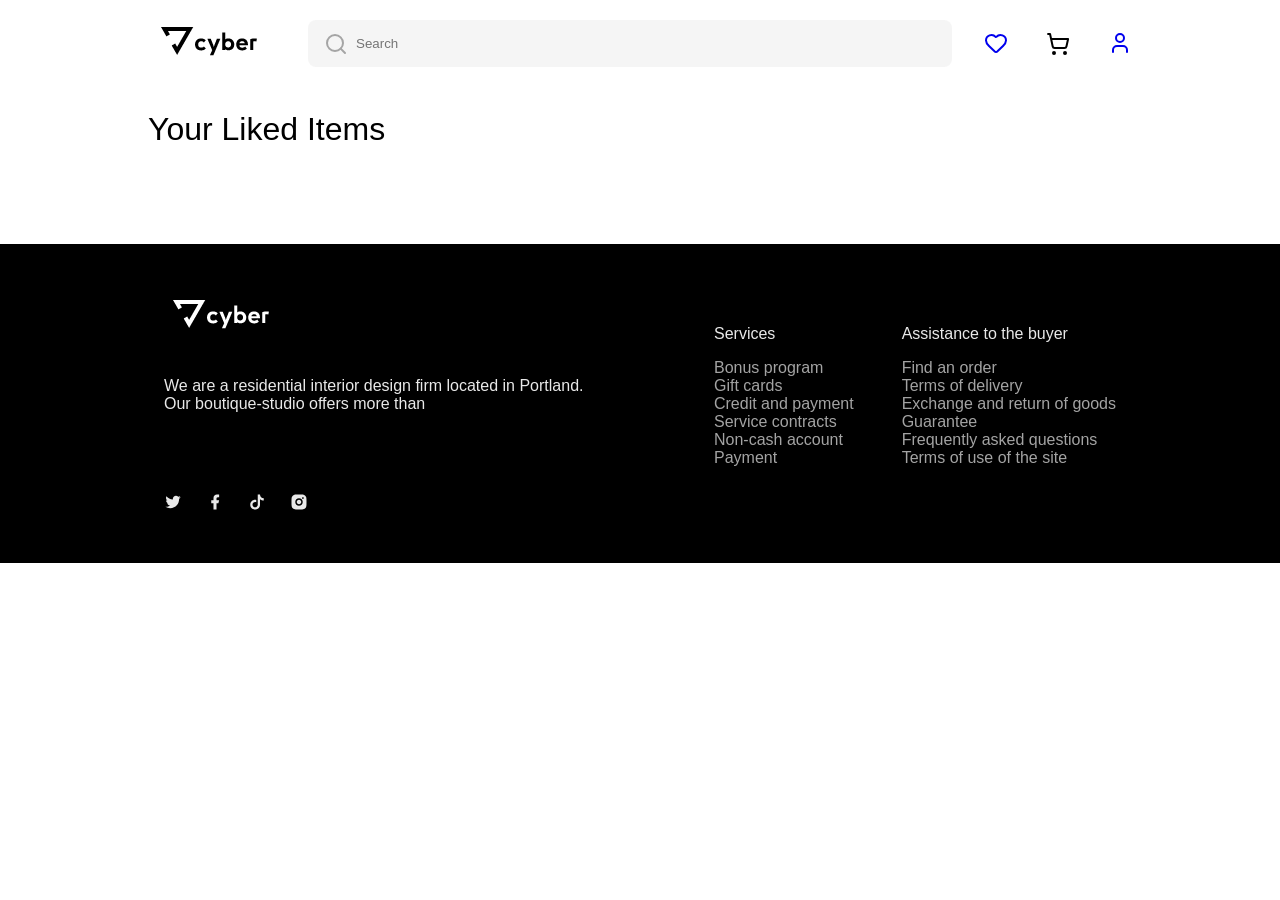
<file: likedItems.html>
<!DOCTYPE html>
<html lang="en">

<head>
    <meta charset="UTF-8">
    <meta name="viewport" content="width=device-width, initial-scale=1.0">
    <title>Liked Items</title>
    <link rel="stylesheet" href="cmark.css">
    <script src="jcm.js" defer></script>
</head>

<body>
    <div class="container">
        <div class="header">
            <div class="logo">
                <a href="index.html">
                    <img src="cyber.png" alt="logo" class="cyber">
                </a>

            </div>
            <div class="input">
                <svg class="search" xmlns="http://www.w3.org/2000/svg" width="24" height="24" viewBox="0 0 24 24"
                    fill="none" stroke="currentColor" stroke-width="2" stroke-linecap="round" stroke-linejoin="round"
                    class="lucide lucide-search-icon lucide-search">
                    <path d="m21 21-4.34-4.34" />
                    <circle cx="11" cy="11" r="8" />
                </svg>
                <input type="text" class="text" placeholder="Search">
            </div>

            <div class="icons">
                <a href="likedItems.html" class="cursor icons like-icon">
                    <svg xmlns="http://www.w3.org/2000/svg" width="24" height="24" viewBox="0 0 24 24" fill="none"
                        stroke="currentColor" stroke-width="2" stroke-linecap="round" stroke-linejoin="round"
                        class="lucide lucide-heart-icon lucide-heart">
                        <path
                            d="M2 9.5a5.5 5.5 0 0 1 9.591-3.676.56.56 0 0 0 .818 0A5.49 5.49 0 0 1 22 9.5c0 2.29-1.5 4-3 5.5l-5.492 5.313a2 2 0 0 1-3 .019L5 15c-1.5-1.5-3-3.2-3-5.5" />
                    </svg>
                </a>

                <button command="show-modal" commandfor="checkoutDialog" class="cursor icons cart-icon">

                    <svg xmlns="http://www.w3.org/2000/svg" width="24" height="24" viewBox="0 0 24 24" fill="none"
                        stroke="currentColor" stroke-width="2" stroke-linecap="round" stroke-linejoin="round"
                        class="lucide lucide-shopping-cart-icon lucide-shopping-cart">
                        <circle cx="8" cy="21" r="1" />
                        <circle cx="19" cy="21" r="1" />
                        <path d="M2.05 2.05h2l2.66 12.42a2 2 0 0 0 2 1.58h9.78a2 2 0 0 0 1.95-1.57l1.65-7.43H5.12" />
                    </svg>
                </button>
                <a href="mrAdmin.html" class="cursor icons">
                    <svg xmlns="http://www.w3.org/2000/svg" width="24" height="24" viewBox="0 0 24 24" fill="none"
                        stroke="currentColor" stroke-width="2" stroke-linecap="round" stroke-linejoin="round"
                        class="lucide lucide-user-icon lucide-user">
                        <path d="M19 21v-2a4 4 0 0 0-4-4H9a4 4 0 0 0-4 4v2" />
                        <circle cx="12" cy="7" r="4" />
                    </svg>
                </a>

            </div>
        </div>

        <div class="body">
            <p class="title">Your Liked Items</p>

            <div class="likedItemsContanier">
                <div class="likedItemsProducts">

                </div>
            </div>
            <!-- <div class="dialogProducts">
                <div class="dialogProduct">
                    <img src="https://i.postimg.cc/MK6ddsyK/Iphone-14-pro-1-(3).png" alt="Iphone-14-pro-1" class="cartImage">
                    <div class="productsData">
                        <p class="productName">Apple iphone 14 Pro Max</p>
                        <p class="productGbColor">128GB Deep Purple</p>
                        <p class="serialNumber">#25139526913984</p>
                        <div class="productButtons">
                            <button class="decrease cursor">-</button>
                            <input type="text" value="1" class="productsInput cursor">
                            <button class="increase cursor">+</button>
                            <button class="deleteButton cursor">
                                <svg xmlns="http://www.w3.org/2000/svg" viewBox="0 0 24 24" width="16" height="16"
                                    fill="currentColor">
                                    <path
                                        d="M10.5859 12L2.79297 4.20706L4.20718 2.79285L12.0001 10.5857L19.793 2.79285L21.2072 4.20706L13.4143 12L21.2072 19.7928L19.793 21.2071L12.0001 13.4142L4.20718 21.2071L2.79297 19.7928L10.5859 12Z">
                                    </path>
                                </svg>
                            </button>
                            <p class="productPrice">$1499</p>
                        </div>
                    </div>
                </div> 
            </div> -->
        </div>
    </div>
    
    <div class="footer">
        <div class="container miniC">
            <div class="cyberF">
                <div class="cyberB ">
                    <img src="Screenshot 2026-06-09 114223.png" alt="" class="logo">
                </div>
                <div class="mainData">
                    <p class="data">We are a residential interior design firm located in Portland.</p>
                    <p class="data2"> Our boutique-studio offers more than</p>
                </div>
                <div class="apps">
                    <a href="#">
                        <svg xmlns="http://www.w3.org/2000/svg" width="18" height="18" viewBox="0 0 24 24"
                            fill="currentColor">
                            <path
                                d="M22.2125 5.65605C21.4491 5.99375 20.6395 6.21555 19.8106 6.31411C20.6839 5.79132 21.3374 4.9689 21.6493 4.00005C20.8287 4.48761 19.9305 4.83077 18.9938 5.01461C18.2031 4.17106 17.098 3.69303 15.9418 3.69434C13.6326 3.69434 11.7597 5.56661 11.7597 7.87683C11.7597 8.20458 11.7973 8.52242 11.8676 8.82909C8.39047 8.65404 5.31007 6.99005 3.24678 4.45941C2.87529 5.09767 2.68005 5.82318 2.68104 6.56167C2.68104 8.01259 3.4196 9.29324 4.54149 10.043C3.87737 10.022 3.22788 9.84264 2.64718 9.51973C2.64654 9.5373 2.64654 9.55487 2.64654 9.57148C2.64654 11.5984 4.08819 13.2892 6.00199 13.6731C5.6428 13.7703 5.27232 13.8194 4.90022 13.8191C4.62997 13.8191 4.36771 13.7942 4.11279 13.7453C4.64531 15.4065 6.18886 16.6159 8.0196 16.6491C6.53813 17.8118 4.70869 18.4426 2.82543 18.4399C2.49212 18.4402 2.15909 18.4205 1.82812 18.3811C3.74004 19.6102 5.96552 20.2625 8.23842 20.2601C15.9316 20.2601 20.138 13.8875 20.138 8.36111C20.138 8.1803 20.1336 7.99886 20.1256 7.81997C20.9443 7.22845 21.651 6.49567 22.2125 5.65605Z">
                            </path>
                        </svg>
                    </a>
                    <a href="#">
                        <svg xmlns="http://www.w3.org/2000/svg" width="18" height="18" viewBox="0 0 24 24"
                            fill="currentColor">
                            <path
                                d="M14 13.5H16.5L17.5 9.5H14V7.5C14 6.47062 14 5.5 16 5.5H17.5V2.1401C17.1743 2.09685 15.943 2 14.6429 2C11.9284 2 10 3.65686 10 6.69971V9.5H7V13.5H10V22H14V13.5Z">
                            </path>
                        </svg>
                    </a>
                    <a href="#">
                        <svg xmlns="http://www.w3.org/2000/svg" width="18" height="18" viewBox="0 0 24 24"
                            fill="currentColor">
                            <path
                                d="M16 8.24537V15.5C16 19.0899 13.0899 22 9.5 22C5.91015 22 3 19.0899 3 15.5C3 11.9101 5.91015 9 9.5 9C10.0163 9 10.5185 9.06019 11 9.17393V12.3368C10.5454 12.1208 10.0368 12 9.5 12C7.567 12 6 13.567 6 15.5C6 17.433 7.567 19 9.5 19C11.433 19 13 17.433 13 15.5V2H16C16 4.76142 18.2386 7 21 7V10C19.1081 10 17.3696 9.34328 16 8.24537Z">
                            </path>
                        </svg>
                    </a>
                    <a href="#">

                        <svg xmlns="http://www.w3.org/2000/svg" width="18" height="18" viewBox="0 0 24 24"
                            fill="currentColor">
                            <path
                                d="M13.0281 2.00073C14.1535 2.00259 14.7238 2.00855 15.2166 2.02322L15.4107 2.02956C15.6349 2.03753 15.8561 2.04753 16.1228 2.06003C17.1869 2.1092 17.9128 2.27753 18.5503 2.52503C19.2094 2.7792 19.7661 3.12253 20.3219 3.67837C20.8769 4.2342 21.2203 4.79253 21.4753 5.45003C21.7219 6.0867 21.8903 6.81337 21.9403 7.87753C21.9522 8.1442 21.9618 8.3654 21.9697 8.58964L21.976 8.78373C21.9906 9.27647 21.9973 9.84686 21.9994 10.9723L22.0002 11.7179C22.0003 11.809 22.0003 11.903 22.0003 12L22.0002 12.2821L21.9996 13.0278C21.9977 14.1532 21.9918 14.7236 21.9771 15.2163L21.9707 15.4104C21.9628 15.6347 21.9528 15.8559 21.9403 16.1225C21.8911 17.1867 21.7219 17.9125 21.4753 18.55C21.2211 19.2092 20.8769 19.7659 20.3219 20.3217C19.7661 20.8767 19.2069 21.22 18.5503 21.475C17.9128 21.7217 17.1869 21.89 16.1228 21.94C15.8561 21.9519 15.6349 21.9616 15.4107 21.9694L15.2166 21.9757C14.7238 21.9904 14.1535 21.997 13.0281 21.9992L12.2824 22C12.1913 22 12.0973 22 12.0003 22L11.7182 22L10.9725 21.9993C9.8471 21.9975 9.27672 21.9915 8.78397 21.9768L8.58989 21.9705C8.36564 21.9625 8.14444 21.9525 7.87778 21.94C6.81361 21.8909 6.08861 21.7217 5.45028 21.475C4.79194 21.2209 4.23444 20.8767 3.67861 20.3217C3.12278 19.7659 2.78028 19.2067 2.52528 18.55C2.27778 17.9125 2.11028 17.1867 2.06028 16.1225C2.0484 15.8559 2.03871 15.6347 2.03086 15.4104L2.02457 15.2163C2.00994 14.7236 2.00327 14.1532 2.00111 13.0278L2.00098 10.9723C2.00284 9.84686 2.00879 9.27647 2.02346 8.78373L2.02981 8.58964C2.03778 8.3654 2.04778 8.1442 2.06028 7.87753C2.10944 6.81253 2.27778 6.08753 2.52528 5.45003C2.77944 4.7917 3.12278 4.2342 3.67861 3.67837C4.23444 3.12253 4.79278 2.78003 5.45028 2.52503C6.08778 2.27753 6.81278 2.11003 7.87778 2.06003C8.14444 2.04816 8.36564 2.03847 8.58989 2.03062L8.78397 2.02433C9.27672 2.00969 9.8471 2.00302 10.9725 2.00086L13.0281 2.00073ZM12.0003 7.00003C9.23738 7.00003 7.00028 9.23956 7.00028 12C7.00028 14.7629 9.23981 17 12.0003 17C14.7632 17 17.0003 14.7605 17.0003 12C17.0003 9.23713 14.7607 7.00003 12.0003 7.00003ZM12.0003 9.00003C13.6572 9.00003 15.0003 10.3427 15.0003 12C15.0003 13.6569 13.6576 15 12.0003 15C10.3434 15 9.00028 13.6574 9.00028 12C9.00028 10.3431 10.3429 9.00003 12.0003 9.00003ZM17.2503 5.50003C16.561 5.50003 16.0003 6.05994 16.0003 6.74918C16.0003 7.43843 16.5602 7.9992 17.2503 7.9992C17.9395 7.9992 18.5003 7.4393 18.5003 6.74918C18.5003 6.05994 17.9386 5.49917 17.2503 5.50003Z">
                            </path>
                        </svg>
                    </a>
                </div>
            </div>
            <div class="serviceAndAssis">

                <div class="service">
                    <p class="srve">Services</p>
                    <ul class="lists">
                        <li class="anc cursor">
                            <a href="#" class="anc">Bonus program</a>
                        </li>
                        <li class="anc cursor">
                            <a href="#" class="anc">Gift cards</a>
                        </li>
                        <li class="anc cursor">
                            <a href="#" class="anc">Credit and payment</a>
                        </li>
                        <li class="anc cursor">
                            <a href="#" class="anc">Service contracts</a>
                        </li>
                        <li class="anc cursor">
                            <a href="#" class="anc">Non-cash account</a>
                        </li>
                        <li class="anc cursor">
                            <a href="#" class="anc">Payment</a>
                        </li>
                    </ul>
                </div>


                <div class="assistance">
                    <p class="buyer">Assistance to the buyer</p>
                    <ul class="u">
                        <li class="anc cursor">
                            <a href="#" class="anc">Find an order</a>
                        </li>
                        <li class="anc cursor">
                            <a href="#" class="anc">Terms of delivery</a>
                        </li>
                        <li class="anc cursor">
                            <a href="#" class="anc">Exchange and return of goods</a>
                        </li>
                        <li class="anc cursor">
                            <a href="#" class="anc">Guarantee</a>
                        </li>
                        <li class="anc cursor">
                            <a href="#" class="anc">Frequently asked questions</a>
                        </li>
                        <li class="anc cursor">
                            <a href="#" class="anc">Terms of use of the site</a>
                        </li>
                    </ul>
                </div>
            </div>
        </div>
    </div>

    <dialog id="checkoutDialog">
        <div class="dialogContainer">
            <div class="dialogTitle">
                <p class="dialogTitle title">Shopping Cart</p>
            </div>
            <div class="dialogProducts">

            </div>
            <!--<div class="dialogProducts">
                <div class="dialogProduct">
                    <img src="https://i.postimg.cc/MK6ddsyK/Iphone-14-pro-1-(3).png" alt="Iphone-14-pro-1" class="cartImage">
                    <div class="productsData">
                        <p class="productName">Apple iphone 14 Pro Max</p>
                        <p class="productGbColor">128GB Deep Purple</p>
                        <p class="serialNumber">#25139526913984</p>
                        <div class="productButtons">
                            <button class="decrease cursor">-</button>
                            <input type="text" value="1" class="productsInput cursor">
                            <button class="increase cursor">+</button>
                            <button class="deleteButton cursor">
                                <svg xmlns="http://www.w3.org/2000/svg" viewBox="0 0 24 24" width="16" height="16"
                                    fill="currentColor">
                                    <path
                                        d="M10.5859 12L2.79297 4.20706L4.20718 2.79285L12.0001 10.5857L19.793 2.79285L21.2072 4.20706L13.4143 12L21.2072 19.7928L19.793 21.2071L12.0001 13.4142L4.20718 21.2071L2.79297 19.7928L10.5859 12Z">
                                    </path>
                                </svg>
                            </button>
                            <p class="productPrice">$1499</p>
                        </div>
                    </div>
                </div> 
            </div>-->
            <div class="dialogFooter">
                <div class="subtotalDialog">
                    <p class="subtotal">Subtotal</p>
                    <p class="subtotalPrice">$0</p>
                </div>
                <div class="estTaxDialog">
                    <p class="esTax">Estimated Tax</p>
                    <p class="esTaxPrice">$0</p>
                </div>
                <div class="estShippingAndHandlingDialog">
                    <p class="shippingAndHandling">Estimated Shipping And Handling</p>
                    <p class="shippingAndHandlingPrice">$29</p>
                </div>
                <div class="totalDialog">
                    <p class="total">Total</p>
                    <p class="totalPrice">$29</p>
                </div>
            </div>
            <div class="checkoutBtn">
                <button command="close" commandfor="checkoutDialog" class="checkout cursor">CheckOut</button>
            </div>
        </div>
    </dialog>

</body>

</html>
</file>
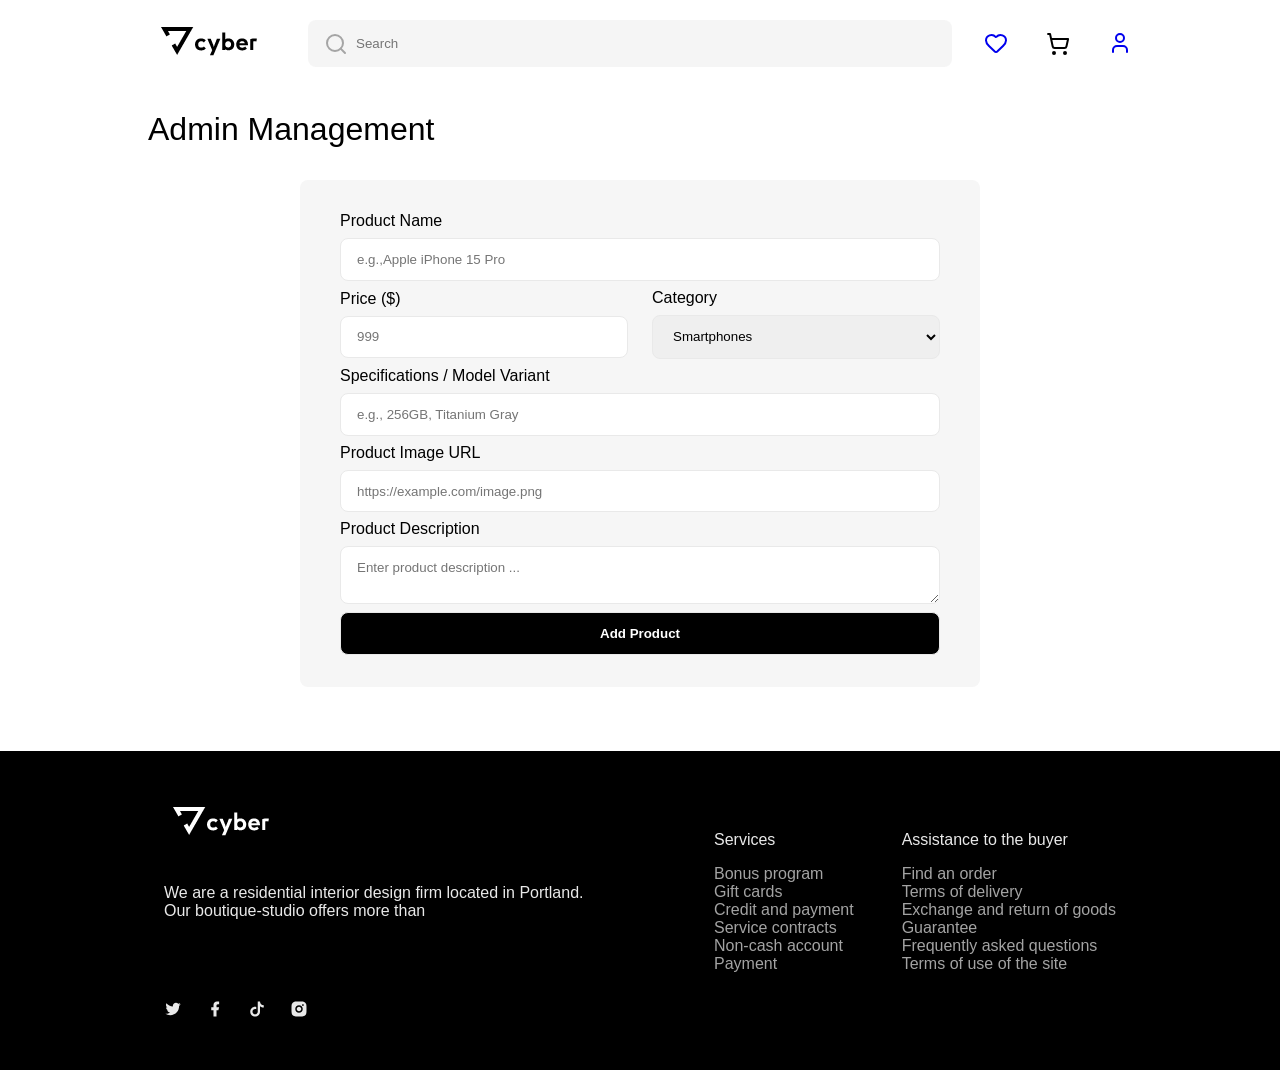
<file: mrAdmin.html>
<!DOCTYPE html>
<html lang="en">

<head>
    <meta charset="UTF-8">
    <meta name="viewport" content="width=device-width, initial-scale=1.0">
    <title>Admin Portal</title>
    <link rel="stylesheet" href="cmark.css">
    <script src="admin.js" defer></script>
</head>

<body>

    <div class="container">
        <div class="header">
            <div class="logo">
                <a href="index.html">
                    <img src="cyber.png" alt="logo" class="cyber">
                </a>

            </div>
            <div class="input">
                <svg class="search" xmlns="http://www.w3.org/2000/svg" width="24" height="24" viewBox="0 0 24 24"
                    fill="none" stroke="currentColor" stroke-width="2" stroke-linecap="round" stroke-linejoin="round"
                    class="lucide lucide-search-icon lucide-search">
                    <path d="m21 21-4.34-4.34" />
                    <circle cx="11" cy="11" r="8" />
                </svg>
                <input type="text" class="text" placeholder="Search">
            </div>

            <div class="icons">
                <a href="likedItems.html" class="cursor icons like-icon">
                    <svg xmlns="http://www.w3.org/2000/svg" width="24" height="24" viewBox="0 0 24 24" fill="none"
                        stroke="currentColor" stroke-width="2" stroke-linecap="round" stroke-linejoin="round"
                        class="lucide lucide-heart-icon lucide-heart">
                        <path
                            d="M2 9.5a5.5 5.5 0 0 1 9.591-3.676.56.56 0 0 0 .818 0A5.49 5.49 0 0 1 22 9.5c0 2.29-1.5 4-3 5.5l-5.492 5.313a2 2 0 0 1-3 .019L5 15c-1.5-1.5-3-3.2-3-5.5" />
                    </svg>
                </a>

                <button command="show-modal" commandfor="checkoutDialog" class="cursor icons cart-icon">

                    <svg xmlns="http://www.w3.org/2000/svg" width="24" height="24" viewBox="0 0 24 24" fill="none"
                        stroke="currentColor" stroke-width="2" stroke-linecap="round" stroke-linejoin="round"
                        class="lucide lucide-shopping-cart-icon lucide-shopping-cart">
                        <circle cx="8" cy="21" r="1" />
                        <circle cx="19" cy="21" r="1" />
                        <path d="M2.05 2.05h2l2.66 12.42a2 2 0 0 0 2 1.58h9.78a2 2 0 0 0 1.95-1.57l1.65-7.43H5.12" />
                    </svg>
                </button>
                <a href="mrAdmin.html" class="cursor icons">
                    <svg xmlns="http://www.w3.org/2000/svg" width="24" height="24" viewBox="0 0 24 24" fill="none"
                        stroke="currentColor" stroke-width="2" stroke-linecap="round" stroke-linejoin="round"
                        class="lucide lucide-user-icon lucide-user">
                        <path d="M19 21v-2a4 4 0 0 0-4-4H9a4 4 0 0 0-4 4v2" />
                        <circle cx="12" cy="7" r="4" />
                    </svg>
                </a>

            </div>
        </div>

        <div class="body">
            <div class="adminContanier">
                <div class="title">
                    <p class="title">Admin Management</p>
                </div>
                <div class="superFormContainer">
                    <div class="dataOfProduct">

                        <div class="productName">
                            <p class="productNewName">Product Name</p>
                            <input id="input-name" type="text" class="adminInputs adminPageInput adminNewProduct"
                                placeholder="e.g.,Apple iPhone 15 Pro">
                        </div>
                        <div class="newProductPriceAndCategory">
                            <div class="newProductPrice">
                                <p class="newPrice">Price ($)</p>
                                <input type="number" id="input-price" class="adminInputs adminPageInput productPrice"
                                    placeholder="999">
                            </div>
                            <div class="newProductCategory">
                                <p class="category">Category</p>
                                <select id="input-category" class="adminInputs adminPageInput newCategory">
                                    <option class="adminInputs" value="Smartphones">Smartphones</option>
                                    <option class="adminInputs" value="Laptops">Laptops</option>
                                    <option class="adminInputs" value="Smartwatches">Smartwatches</option>
                                    <option class="adminInputs " value="Accessories">Accessories</option>
                                </select>
                            </div>
                        </div>
                        <div class="specificationsModelVariant">
                            <div class="model">
                                <p class="speTitle">Specifications / Model Variant</p>
                                <input type="text" id="input-model" class="adminPageInput adminInputs modelDetails"
                                    placeholder="e.g., 256GB, Titanium Gray">
                            </div>
                        </div>
                        <div class="productImg">
                            <p class="productImageT">Product Image URL</p>
                            <input type="url" id="input-url" class="adminPageInput adminInputs productImgLink"
                                placeholder="https://example.com/image.png">
                        </div>

                        <div class="productDescription">
                            <p class="productDesc">Product Description</p>
                            <textarea id="input-description"class="adminPageInput adminInputs productData"
                                placeholder="Enter product description ..."></textarea>
                        </div>
                        <div class="buttonDesign">
                            <button class="addProduct adminInputs cursor">Add Product</button>

                        </div>
                    </div>
                </div>
            </div>
        </div>
    </div>
    <div class="footer">
        <div class="container miniC">
            <div class="cyberF">
                <div class="cyberB ">
                    <img src="Screenshot 2026-06-09 114223.png" alt="" class="logo">
                </div>
                <div class="mainData">
                    <p class="data">We are a residential interior design firm located in Portland.</p>
                    <p class="data2"> Our boutique-studio offers more than</p>
                </div>
                <div class="apps">
                    <a href="#">
                        <svg xmlns="http://www.w3.org/2000/svg" width="18" height="18" viewBox="0 0 24 24"
                            fill="currentColor">
                            <path
                                d="M22.2125 5.65605C21.4491 5.99375 20.6395 6.21555 19.8106 6.31411C20.6839 5.79132 21.3374 4.9689 21.6493 4.00005C20.8287 4.48761 19.9305 4.83077 18.9938 5.01461C18.2031 4.17106 17.098 3.69303 15.9418 3.69434C13.6326 3.69434 11.7597 5.56661 11.7597 7.87683C11.7597 8.20458 11.7973 8.52242 11.8676 8.82909C8.39047 8.65404 5.31007 6.99005 3.24678 4.45941C2.87529 5.09767 2.68005 5.82318 2.68104 6.56167C2.68104 8.01259 3.4196 9.29324 4.54149 10.043C3.87737 10.022 3.22788 9.84264 2.64718 9.51973C2.64654 9.5373 2.64654 9.55487 2.64654 9.57148C2.64654 11.5984 4.08819 13.2892 6.00199 13.6731C5.6428 13.7703 5.27232 13.8194 4.90022 13.8191C4.62997 13.8191 4.36771 13.7942 4.11279 13.7453C4.64531 15.4065 6.18886 16.6159 8.0196 16.6491C6.53813 17.8118 4.70869 18.4426 2.82543 18.4399C2.49212 18.4402 2.15909 18.4205 1.82812 18.3811C3.74004 19.6102 5.96552 20.2625 8.23842 20.2601C15.9316 20.2601 20.138 13.8875 20.138 8.36111C20.138 8.1803 20.1336 7.99886 20.1256 7.81997C20.9443 7.22845 21.651 6.49567 22.2125 5.65605Z">
                            </path>
                        </svg>
                    </a>
                    <a href="#">
                        <svg xmlns="http://www.w3.org/2000/svg" width="18" height="18" viewBox="0 0 24 24"
                            fill="currentColor">
                            <path
                                d="M14 13.5H16.5L17.5 9.5H14V7.5C14 6.47062 14 5.5 16 5.5H17.5V2.1401C17.1743 2.09685 15.943 2 14.6429 2C11.9284 2 10 3.65686 10 6.69971V9.5H7V13.5H10V22H14V13.5Z">
                            </path>
                        </svg>
                    </a>
                    <a href="#">
                        <svg xmlns="http://www.w3.org/2000/svg" width="18" height="18" viewBox="0 0 24 24"
                            fill="currentColor">
                            <path
                                d="M16 8.24537V15.5C16 19.0899 13.0899 22 9.5 22C5.91015 22 3 19.0899 3 15.5C3 11.9101 5.91015 9 9.5 9C10.0163 9 10.5185 9.06019 11 9.17393V12.3368C10.5454 12.1208 10.0368 12 9.5 12C7.567 12 6 13.567 6 15.5C6 17.433 7.567 19 9.5 19C11.433 19 13 17.433 13 15.5V2H16C16 4.76142 18.2386 7 21 7V10C19.1081 10 17.3696 9.34328 16 8.24537Z">
                            </path>
                        </svg>
                    </a>
                    <a href="#">

                        <svg xmlns="http://www.w3.org/2000/svg" width="18" height="18" viewBox="0 0 24 24"
                            fill="currentColor">
                            <path
                                d="M13.0281 2.00073C14.1535 2.00259 14.7238 2.00855 15.2166 2.02322L15.4107 2.02956C15.6349 2.03753 15.8561 2.04753 16.1228 2.06003C17.1869 2.1092 17.9128 2.27753 18.5503 2.52503C19.2094 2.7792 19.7661 3.12253 20.3219 3.67837C20.8769 4.2342 21.2203 4.79253 21.4753 5.45003C21.7219 6.0867 21.8903 6.81337 21.9403 7.87753C21.9522 8.1442 21.9618 8.3654 21.9697 8.58964L21.976 8.78373C21.9906 9.27647 21.9973 9.84686 21.9994 10.9723L22.0002 11.7179C22.0003 11.809 22.0003 11.903 22.0003 12L22.0002 12.2821L21.9996 13.0278C21.9977 14.1532 21.9918 14.7236 21.9771 15.2163L21.9707 15.4104C21.9628 15.6347 21.9528 15.8559 21.9403 16.1225C21.8911 17.1867 21.7219 17.9125 21.4753 18.55C21.2211 19.2092 20.8769 19.7659 20.3219 20.3217C19.7661 20.8767 19.2069 21.22 18.5503 21.475C17.9128 21.7217 17.1869 21.89 16.1228 21.94C15.8561 21.9519 15.6349 21.9616 15.4107 21.9694L15.2166 21.9757C14.7238 21.9904 14.1535 21.997 13.0281 21.9992L12.2824 22C12.1913 22 12.0973 22 12.0003 22L11.7182 22L10.9725 21.9993C9.8471 21.9975 9.27672 21.9915 8.78397 21.9768L8.58989 21.9705C8.36564 21.9625 8.14444 21.9525 7.87778 21.94C6.81361 21.8909 6.08861 21.7217 5.45028 21.475C4.79194 21.2209 4.23444 20.8767 3.67861 20.3217C3.12278 19.7659 2.78028 19.2067 2.52528 18.55C2.27778 17.9125 2.11028 17.1867 2.06028 16.1225C2.0484 15.8559 2.03871 15.6347 2.03086 15.4104L2.02457 15.2163C2.00994 14.7236 2.00327 14.1532 2.00111 13.0278L2.00098 10.9723C2.00284 9.84686 2.00879 9.27647 2.02346 8.78373L2.02981 8.58964C2.03778 8.3654 2.04778 8.1442 2.06028 7.87753C2.10944 6.81253 2.27778 6.08753 2.52528 5.45003C2.77944 4.7917 3.12278 4.2342 3.67861 3.67837C4.23444 3.12253 4.79278 2.78003 5.45028 2.52503C6.08778 2.27753 6.81278 2.11003 7.87778 2.06003C8.14444 2.04816 8.36564 2.03847 8.58989 2.03062L8.78397 2.02433C9.27672 2.00969 9.8471 2.00302 10.9725 2.00086L13.0281 2.00073ZM12.0003 7.00003C9.23738 7.00003 7.00028 9.23956 7.00028 12C7.00028 14.7629 9.23981 17 12.0003 17C14.7632 17 17.0003 14.7605 17.0003 12C17.0003 9.23713 14.7607 7.00003 12.0003 7.00003ZM12.0003 9.00003C13.6572 9.00003 15.0003 10.3427 15.0003 12C15.0003 13.6569 13.6576 15 12.0003 15C10.3434 15 9.00028 13.6574 9.00028 12C9.00028 10.3431 10.3429 9.00003 12.0003 9.00003ZM17.2503 5.50003C16.561 5.50003 16.0003 6.05994 16.0003 6.74918C16.0003 7.43843 16.5602 7.9992 17.2503 7.9992C17.9395 7.9992 18.5003 7.4393 18.5003 6.74918C18.5003 6.05994 17.9386 5.49917 17.2503 5.50003Z">
                            </path>
                        </svg>
                    </a>
                </div>
            </div>
            <div class="serviceAndAssis">

                <div class="service">
                    <p class="srve">Services</p>
                    <ul class="lists">
                        <li class="anc cursor">
                            <a href="#" class="anc">Bonus program</a>
                        </li>
                        <li class="anc cursor">
                            <a href="#" class="anc">Gift cards</a>
                        </li>
                        <li class="anc cursor">
                            <a href="#" class="anc">Credit and payment</a>
                        </li>
                        <li class="anc cursor">
                            <a href="#" class="anc">Service contracts</a>
                        </li>
                        <li class="anc cursor">
                            <a href="#" class="anc">Non-cash account</a>
                        </li>
                        <li class="anc cursor">
                            <a href="#" class="anc">Payment</a>
                        </li>
                    </ul>
                </div>


                <div class="assistance">
                    <p class="buyer">Assistance to the buyer</p>
                    <ul class="u">
                        <li class="anc cursor">
                            <a href="#" class="anc">Find an order</a>
                        </li>
                        <li class="anc cursor">
                            <a href="#" class="anc">Terms of delivery</a>
                        </li>
                        <li class="anc cursor">
                            <a href="#" class="anc">Exchange and return of goods</a>
                        </li>
                        <li class="anc cursor">
                            <a href="#" class="anc">Guarantee</a>
                        </li>
                        <li class="anc cursor">
                            <a href="#" class="anc">Frequently asked questions</a>
                        </li>
                        <li class="anc cursor">
                            <a href="#" class="anc">Terms of use of the site</a>
                        </li>
                    </ul>
                </div>
            </div>
        </div>
    </div>

    <dialog id="checkoutDialog">
        <div class="dialogContainer">
            <div class="dialogTitle">
                <p class="dialogTitle title">Shopping Cart</p>
            </div>
            <div class="dialogProducts">

            </div>
            <!--<div class="dialogProducts">
                <div class="dialogProduct">
                    <img src="https://i.postimg.cc/MK6ddsyK/Iphone-14-pro-1-(3).png" alt="Iphone-14-pro-1" class="cartImage">
                    <div class="productsData">
                        <p class="productName">Apple iphone 14 Pro Max</p>
                        <p class="productGbColor">128GB Deep Purple</p>
                        <p class="serialNumber">#25139526913984</p>
                        <div class="productButtons">
                            <button class="decrease cursor">-</button>
                            <input type="text" value="1" class="productsInput cursor">
                            <button class="increase cursor">+</button>
                            <button class="deleteButton cursor">
                                <svg xmlns="http://www.w3.org/2000/svg" viewBox="0 0 24 24" width="16" height="16"
                                    fill="currentColor">
                                    <path
                                        d="M10.5859 12L2.79297 4.20706L4.20718 2.79285L12.0001 10.5857L19.793 2.79285L21.2072 4.20706L13.4143 12L21.2072 19.7928L19.793 21.2071L12.0001 13.4142L4.20718 21.2071L2.79297 19.7928L10.5859 12Z">
                                    </path>
                                </svg>
                            </button>
                            <p class="productPrice">$1499</p>
                        </div>
                    </div>
                </div> 
            </div>-->
            <div class="dialogFooter">
                <div class="subtotalDialog">
                    <p class="subtotal">Subtotal</p>
                    <p class="subtotalPrice">$0</p>
                </div>
                <div class="estTaxDialog">
                    <p class="esTax">Estimated Tax</p>
                    <p class="esTaxPrice">$0</p>
                </div>
                <div class="estShippingAndHandlingDialog">
                    <p class="shippingAndHandling">Estimated Shipping And Handling</p>
                    <p class="shippingAndHandlingPrice">$29</p>
                </div>
                <div class="totalDialog">
                    <p class="total">Total</p>
                    <p class="totalPrice">$29</p>
                </div>
            </div>
            <div class="checkoutBtn">
                <button command="close" commandfor="checkoutDialog" class="checkout cursor">CheckOut</button>
            </div>
        </div>
    </dialog>
</body>

</html>
</file>
<file: cmark.css>
body {
    font-family: 'Segoe UI', Tahoma, Geneva, Verdana, sans-serif;
    margin: 0;
}

* {
    box-sizing: border-box;
}

.theBigCon {
    display: flex;
    flex-direction: column;
    justify-content: space-between;
}

.container {
    max-width: 1048px;
    display: flex;
    flex-direction: column;
    justify-content: space-between;
    width: 100%;
    margin: auto;
    padding-left: 2rem;
    padding-right: 2rem;
}

.header {
    display: flex;
    align-items: center;
    justify-content: center;
    gap: 2rem;
    padding-top: .5rem;
}

.input {
    position: relative;
    width: 100%;
}

.search {
    position: absolute;
    top: 50%;
    margin-left: 1rem;
    pointer-events: none;
    color: rgb(165, 165, 165);
    transform: translateY(-50%);
}

.text {
    padding: 1rem 1.5rem;
    width: 100%;
    border: none;
    background-color: rgba(240, 240, 240, 0.678);
    border-radius: .5rem;
    padding-left: 3rem
}

.icons {
    display: flex;
    gap: 2rem;
    background-color: inherit;
}

.middle {
    padding-top: 1.5rem;
    padding-bottom: 3rem;
    color: #000000;
}

.middle_top {
    display: flex;
    align-items: center;
    justify-content: space-between;
    font-size: large;
}

.pructo_num {
    display: flex;
    align-items: center;
    justify-content: center;
    gap: 7px;
}

.product {
    /* opacity: 0.7; */
    margin-top: 0;
    margin-bottom: 0;
}

.number {
    font-weight: 700;
    font-size: larger;
    margin-top: 0;
    margin-bottom: 0;
}

.selection {
    /* width: 25%; */
    display: flex;
}

.select {
    text-align: left;
    border-radius: .5rem;
    width: 100%;
    padding: .5rem .5rem;
    border-color: #E9E9E9;
}

.product_container {
    padding-top: 1.5rem;
    display: grid;
    flex-direction: column;
    grid-template-columns: 1fr 1fr 1fr;
    gap: 1rem;
}

.phone_img {
    padding-top: 2.5rem;
}

.phone {
    position: relative;
    border-radius: .5rem;
    padding: 1rem 1.5rem;
    background-color: #F6F6F6;
    display: flex;
    flex-direction: column;
    align-items: center;
    justify-content: center;

}

.heart {
    position: absolute;
    top: 5%;
    right: 7%;
    color: #c5c2c2;
}

.button {
    display: flex;
    text-align: center;
    padding-bottom: 2.5rem;
}

.phoneD1 {
    display: flex;
    justify-content: center;
    font-size: 14px;
    font-weight: 600;
    gap: 5px;
    width: 100%;
}

.buy {
    padding: .5rem 2.5rem;
    background-color: #000000;
    color: #F6F6F6;
    border-radius: .5rem;
}

.name {
    padding-left: 1rem;

}

.color,
.name {
    padding-top: 1rem;
    margin-top: 0;
    margin-bottom: 0;
    display: flex;
    text-align: center;
}

.footer {
    margin-top: 4rem;
    background-color: #000000;
    display: flex;
    align-items: center;
    justify-content: center;
}

.miniC {
    padding: 3rem 3rem;
    color: #E9E9E9;
    display: flex;
    flex-direction: row;
    align-items: center;
    justify-content: space-between;
    gap: 2.5rem;
    margin: 0;
}
.u{
    padding: 0;
}
.serviceAndAssis{
    display: flex;
    gap: 3rem;
}

.anc a {
    color: #E9E9E9;
    opacity: 0.7;
}

.lists {
    padding: 0;
}

.anc {
    list-style: none;
    text-decoration: none;
}

.data,
.data2 {
    margin-top: 0;
    margin-bottom: 0;
}

.data2 {
    padding-bottom: 5rem;

}

.cyberB {
    padding-bottom: 2rem;
}

.cyberF {
    display: flex;
    flex-direction: column;
    justify-content: space-around;
}

.srve,
.buyer {
    margin-top: 0;
    text-decoration: none;

}

.apps a {
    color: #E9E9E9;
}

.apps {
    display: flex;
    gap: 1.5rem;
}

.cursor {
    cursor: pointer;
    /* background-color: inherit; */
    border: none;
    text-decoration: none;
}

#checkoutDialog,
.liked-items {

    flex-direction: column;
    align-items: start;
    max-width: 700px;
    width: 100%;
    border: none;
}

dialog[open] {
    display: flex;

}

.dialogContainer {
    flex-direction: column;
    display: flex;
    width: 100%;
    padding: 0rem 2em;
}

.dialogTitle {
    font-size: x-large;
    font-weight: 600;
    margin-top: 0;
    margin-bottom: 0;
    padding-top: .7rem;
    padding-bottom: 1rem;
}

.dialogProducts {
    display: flex;
    flex-direction: column;
    padding-top: 1rem;
}

.dialogProduct {
    display: flex;
    gap: 1rem;
    padding-bottom: 1rem;
    border-bottom: 1px solid rgb(194, 191, 191);
}

.productName {
    margin-bottom: 0;
}

.productGbColor {
    margin-top: 0;
    margin-bottom: 0;
}

.productsData {
    font-weight: 600;
}

.serialNumber {
    opacity: .8;
}

.decrease,
.increase,
.deleteButton {
    border: none;
    background-color: inherit;
    font-weight: 500;
}

.dialogFooter {
    display: flex;
    flex-direction: column;
    justify-content: space-between;
}

.productButtons {
    width: 100%;
    display: flex;
    justify-content: center;
    gap: 2rem;
    align-items: center;
    font-size: larger;
}

.productsInput {
    max-width: 50px;
    border: 1px solid rgb(197, 193, 193);
    padding: .3rem .7rem;
    text-align: center;
    border-radius: .3rem;
}

.subtotalDialog,
.estTaxDialog,
.estShippingAndHandlingDialog,
.totalDialog {
    display: flex;
    justify-content: space-between;
    font-weight: 600;
}

.esTax,
.shippingAndHandling {
    opacity: .7;
}

.checkout {
    width: 100%;
    padding: 1rem 1.5rem;
    background-color: #000000;
    color: white;
    border-radius: .5rem;
}

.cartImage {
    margin-top: 1rem;
}

.heart-liked {
    color: red;
    fill: red;
}

.closeLiked {
    margin-top: 1rem;
}

#liked-items {
    /* display: flex; */
    /* flex-direction: row; */
    /* grid-template-columns: 1fr 1fr 1fr; */
    max-width: 700px;
    width: 100%;
    border: none;
}

.title {
    font-size: xx-large;
}

.likedItemsProducts {
    display: grid;
    grid-template-columns: 1fr 1fr 1fr;
    gap: .5rem;
}

.adminContanier {
    display: flex;
    flex-direction: column;
    /* align-items: center; */
    justify-content: space-around;
    /* padding-bottom: 24rem; */
}
.superFormContainer{
    display: flex;
    justify-content: center;
    width: 100%;
}
.dataOfProduct{
    display: flex;
    font-size: larger;
    background-color: #F6F6F6;
    flex-direction: column;
    justify-content: center;
    max-width: 680px;
    width: 100%;
    border-radius: .5rem;
    border: none;
    padding: 1.5rem 2.5rem;
}
.productName,
.newProductPrice,
.newProductCategory,
.model,
.productImg,
.productDescription,
.buttonDesign{
    display: flex;
    flex-direction: column;
    width: 100%;
    font-size: medium;
}
.newProductPriceAndCategory{
    display: flex;
    justify-content:space-between;
    align-items: center;
    gap: 1.5rem;
    width: 100%;
}
.newProductPrice, 
.newProductCategory {
    flex: 1;
    display: flex;
    flex-direction: column;
    align-items: center;
    justify-content: center;
}
.category{
    width: 100%;
}
.addProduct{
    background-color: #000000;
    color: white;
    font-weight: 700;
}
.adminInputs{
width: 100%;
    padding: .8rem 1rem;
    border: 1px solid #E9E9E9;
    border-radius: .5rem;
}
.productNewName,
.newPrice,
.category,
.speTitle,
.productImageT,
.productDesc,
.addProduct{
    margin-top: 0.5rem;
    margin-bottom: .5rem;
    width: 100%;
}

.productData{
    padding: .8rem 1rem;
    font-family: 'Segoe UI', Tahoma, Geneva, Verdana, sans-serif;
}
@media screen and (max-width: 1024px) {
    .product_container {
        grid-template-columns: 1fr 1fr;
    }

}

@media screen and (max-width: 640px) {
    .product_container {
        grid-template-columns: 1fr;
    }

    .input {
        display: none;
    }

    .header {
        display: flex;
        justify-content: space-between;
    }
}
</file>
